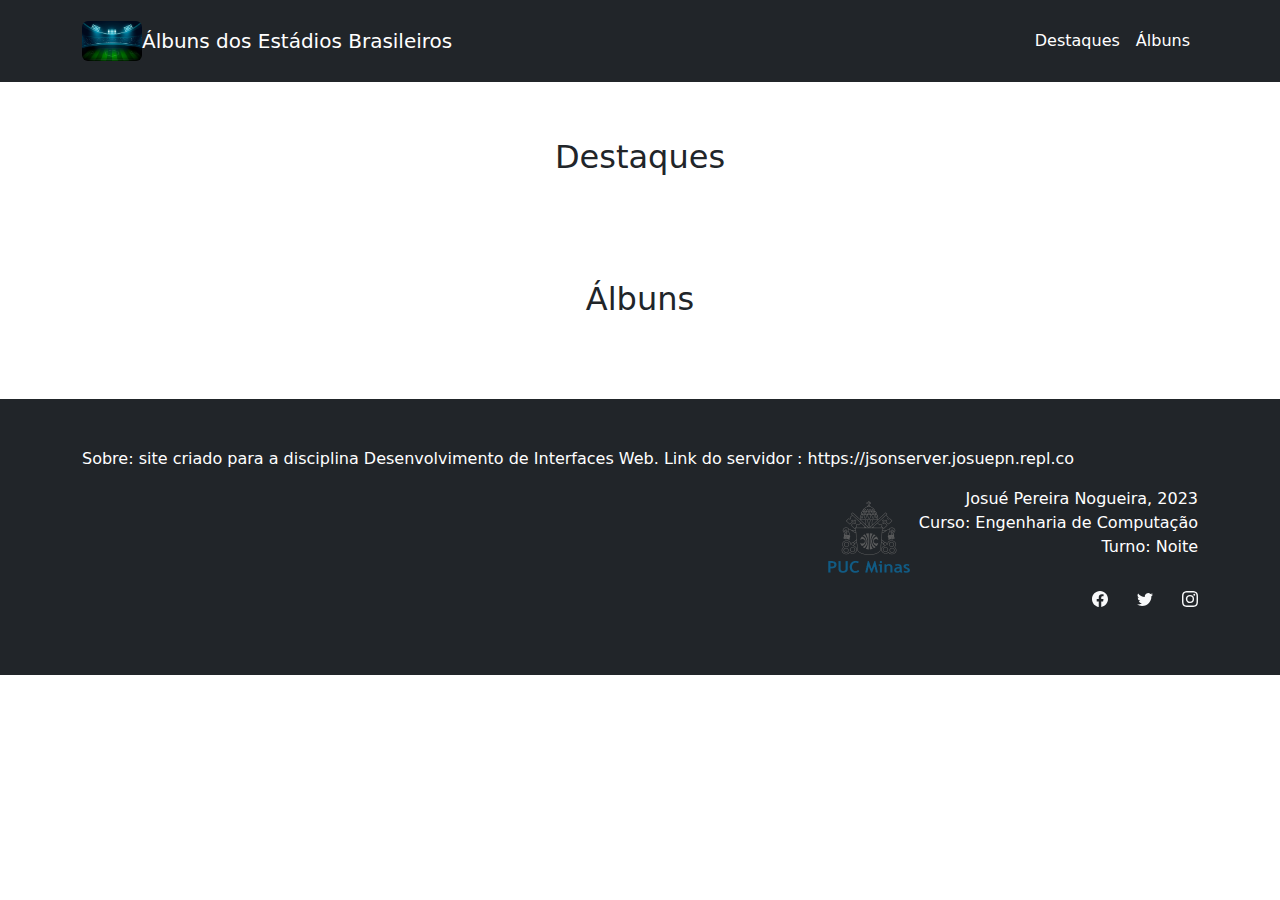
<file: index.html>
<!DOCTYPE html>
<html data-bs-theme="light" lang="en">

<head>
    <meta charset="utf-8">
    <meta name="viewport" content="width=device-width, initial-scale=1.0, shrink-to-fit=no">
    <title>Albuns dos Estádios</title>
    <link rel="stylesheet" href="assets/css/styles.css">
    <link rel="stylesheet" href="assets/bootstrap/css/bootstrap.min.css">
    <link rel="stylesheet" href="assets/css/Navbar-Centered-Brand-icons.css">
    <link rel="stylesheet" href="assets/css/Projects-Grid-images.css">
    <!-- jQuery -->
    <script src="https://code.jquery.com/jquery-3.6.4.min.js"></script>

</head>

<body>
    <nav class="navbar navbar-expand-md bg-dark py-3" data-bs-theme="dark">
        <div class="container"><a class="navbar-brand d-flex align-items-center" href="#"><img class="rounded img-fluid d-block w-4 fit-cover" style="height: 40px;" src="\assets\imagens\logo.jpg">
            <span class="text-start" style="margin-right: 2px;">Álbuns dos Estádios Brasileiros</span></a><button data-bs-toggle="collapse" class="navbar-toggler" data-bs-target="#navcol-5"><span class="visually-hidden">Toggle navigation</span><span class="navbar-toggler-icon"></span></button>
            <div class="collapse navbar-collapse" id="navcol-5">
                <ul class="navbar-nav ms-auto">
                    <li class="nav-item"><a class="nav-link active" href="#carousel-1">Destaques</a></li>
                    <li class="nav-item"><a class="nav-link active" href="#listaalbuns">Álbuns</a></li>
                </ul>
            </div>
        </div>
    </nav>

    <div id="carouselExampleCaptions" class="carousel slide" data-bs-ride="carousel">
        <div class="row mb-5">
            <div class="col-md-8 col-xl-6 text-center mx-auto">
                <h2></h2>
            </div>
        </div>
        <div class="row mb-5" id="carousel-1">
            <div class="col-md-8 col-xl-6 text-center mx-auto">
                <h2>Destaques</h2>
            </div>
        </div>
        <div class="carousel-indicators" id="carousel-indicators"></div>
        <div class="carousel-inner" id="carousel-inner"></div>
        <button class="carousel-control-prev" type="button" data-bs-target="#carouselExampleCaptions" data-bs-slide="prev">
            <span class="carousel-control-prev-icon" aria-hidden="true"></span>
            <span class="visually-hidden">Previous</span>
        </button>
        <button class="carousel-control-next" type="button" data-bs-target="#carouselExampleCaptions" data-bs-slide="next">
            <span class="carousel-control-next-icon" aria-hidden="true"></span>
            <span class="visually-hidden">Next</span>
        </button>
    </div>
    

    
    <div class="container py-4 py-xl-5" id="listaalbuns">
        <div class="row mb-5">
            <div class="col-md-8 col-xl-6 text-center mx-auto">
                <h2>Álbuns</h2>
            </div>
        </div>
        <div class="row gy-4 row-cols-1 row-cols-md-2 row-cols-xl-3" id="albuns-grid">
            
        </div>
    </div>
    
    <script src="assets/bootstrap/js/bootstrap.min.js"></script>

</body>

<footer class="text-center bg-dark" id="creditos">
    <div class="container text-white py-4 py-lg-5">
        <p class="text-start">Sobre: site criado para a disciplina Desenvolvimento de Interfaces Web. Link do servidor : https://jsonserver.josuepn.repl.co </p>
        <p class="text-end d-md-flex justify-content-md-end mb-0"><img class="rounded img-fluid d-block w-5 fit-cover" style="height: 100px;" src="\assets\imagens\logoPucMinas.png">Josué Pereira Nogueira, 2023<br>Curso: Engenharia de Computação<br>Turno: Noite</p>
        <ul class="list-inline text-end">
            <li class="list-inline-item me-4"><svg xmlns="http://www.w3.org/2000/svg" width="1em" height="1em" fill="currentColor" viewBox="0 0 16 16" class="bi bi-facebook text-end text-light">
                    <path d="M16 8.049c0-4.446-3.582-8.05-8-8.05C3.58 0-.002 3.603-.002 8.05c0 4.017 2.926 7.347 6.75 7.951v-5.625h-2.03V8.05H6.75V6.275c0-2.017 1.195-3.131 3.022-3.131.876 0 1.791.157 1.791.157v1.98h-1.009c-.993 0-1.303.621-1.303 1.258v1.51h2.218l-.354 2.326H9.25V16c3.824-.604 6.75-3.934 6.75-7.951z"></path>
                </svg></li>
            <li class="list-inline-item me-4"><svg xmlns="http://www.w3.org/2000/svg" width="1em" height="1em" fill="currentColor" viewBox="0 0 16 16" class="bi bi-twitter text-end text-light">
                    <path d="M5.026 15c6.038 0 9.341-5.003 9.341-9.334 0-.14 0-.282-.006-.422A6.685 6.685 0 0 0 16 3.542a6.658 6.658 0 0 1-1.889.518 3.301 3.301 0 0 0 1.447-1.817 6.533 6.533 0 0 1-2.087.793A3.286 3.286 0 0 0 7.875 6.03a9.325 9.325 0 0 1-6.767-3.429 3.289 3.289 0 0 0 1.018 4.382A3.323 3.323 0 0 1 .64 6.575v.045a3.288 3.288 0 0 0 2.632 3.218 3.203 3.203 0 0 1-.865.115 3.23 3.23 0 0 1-.614-.057 3.283 3.283 0 0 0 3.067 2.277A6.588 6.588 0 0 1 .78 13.58a6.32 6.32 0 0 1-.78-.045A9.344 9.344 0 0 0 5.026 15z"></path>
                </svg></li>
            <li class="list-inline-item"><svg xmlns="http://www.w3.org/2000/svg" width="1em" height="1em" fill="currentColor" viewBox="0 0 16 16" class="bi bi-instagram text-end text-light">
                    <path d="M8 0C5.829 0 5.556.01 4.703.048 3.85.088 3.269.222 2.76.42a3.917 3.917 0 0 0-1.417.923A3.927 3.927 0 0 0 .42 2.76C.222 3.268.087 3.85.048 4.7.01 5.555 0 5.827 0 8.001c0 2.172.01 2.444.048 3.297.04.852.174 1.433.372 1.942.205.526.478.972.923 1.417.444.445.89.719 1.416.923.51.198 1.09.333 1.942.372C5.555 15.99 5.827 16 8 16s2.444-.01 3.298-.048c.851-.04 1.434-.174 1.943-.372a3.916 3.916 0 0 0 1.416-.923c.445-.445.718-.891.923-1.417.197-.509.332-1.09.372-1.942C15.99 10.445 16 10.173 16 8s-.01-2.445-.048-3.299c-.04-.851-.175-1.433-.372-1.941a3.926 3.926 0 0 0-.923-1.417A3.911 3.911 0 0 0 13.24.42c-.51-.198-1.092-.333-1.943-.372C10.443.01 10.172 0 7.998 0h.003zm-.717 1.442h.718c2.136 0 2.389.007 3.232.046.78.035 1.204.166 1.486.275.373.145.64.319.92.599.28.28.453.546.598.92.11.281.24.705.275 1.485.039.843.047 1.096.047 3.231s-.008 2.389-.047 3.232c-.035.78-.166 1.203-.275 1.485a2.47 2.47 0 0 1-.599.919c-.28.28-.546.453-.92.598-.28.11-.704.24-1.485.276-.843.038-1.096.047-3.232.047s-2.39-.009-3.233-.047c-.78-.036-1.203-.166-1.485-.276a2.478 2.478 0 0 1-.92-.598 2.48 2.48 0 0 1-.6-.92c-.109-.281-.24-.705-.275-1.485-.038-.843-.046-1.096-.046-3.233 0-2.136.008-2.388.046-3.231.036-.78.166-1.204.276-1.486.145-.373.319-.64.599-.92.28-.28.546-.453.92-.598.282-.11.705-.24 1.485-.276.738-.034 1.024-.044 2.515-.045v.002zm4.988 1.328a.96.96 0 1 0 0 1.92.96.96 0 0 0 0-1.92zm-4.27 1.122a4.109 4.109 0 1 0 0 8.217 4.109 4.109 0 0 0 0-8.217zm0 1.441a2.667 2.667 0 1 1 0 5.334 2.667 2.667 0 0 1 0-5.334z"></path>
                </svg></li>
        </ul>
    </div>
</footer>

<script src="https://api.mapbox.com/mapbox-gl-js/v2.6.1/mapbox-gl.js"></script>
<link href="https://api.mapbox.com/mapbox-gl-js/v2.6.1/mapbox-gl.css" rel="stylesheet" />

<script>
    document.addEventListener('DOMContentLoaded', function () {
        // URL do JSON server
        var jsonServerUrl = 'https://33adda35-ca2c-4f4f-b470-3b113c114611-00-o4emyktf6pl0.riker.replit.dev';

        // Endpoint para obter dados dos destaques
        var destaquesEndpoint = jsonServerUrl + '/destaques';

        // Buscar dados dos destaques
        fetch(destaquesEndpoint)
            .then(response => response.json())
            .then(destaquesData => {
                var indicatorsContainer = document.getElementById('carousel-indicators');
                var innerContainer = document.getElementById('carousel-inner');

                destaquesData.forEach((destaque, index) => {
                    var isActive = index === 0 ? 'active' : '';

                    // Adicionar indicador
                    indicatorsContainer.innerHTML += `<button type="button" data-bs-target="#carouselExampleCaptions" data-bs-slide-to="${index}" class="${isActive}" aria-label="Slide ${index + 1}"></button>`;

                    // Adicionar item do carrossel
                    innerContainer.innerHTML += `
                        <div class="carousel-item ${isActive}" id="item${destaque.albumId}">
                            <img class="rounded img-fluid d-block w-100 fit-cover" style="height: 650px;" src="${destaque.coverImageUrl}" class="d-block w-100" alt="...">
                            <div class="carousel-caption d-none d-md-block">
                                <h5>${destaque.highlightText}</h5>
                            </div>
                        </div>
                    `;
                });
                // Função para destacar o slide correspondente ao álbum
                function destacarSlide(albumId) {
                    var slideIndex = albumId - 1; // Índice do slide é o ID do álbum menos 1
                    var carrosselElement = document.getElementById('carouselExampleCaptions');
                    
                    // Verificar se o índice é válido
                    if (slideIndex >= 0 && slideIndex < carrosselElement.children.length) {
                        var carrossel = new bootstrap.Carousel(carrosselElement);
                        carrossel.to(slideIndex); // Navegar para o slide correspondente
                    }
                }

            })
            
            .catch(error => console.error('Erro ao obter dados dos destaques:', error));
    });
</script>





<script>
    // Função para carregar e exibir álbuns
    async function carregarAlbuns() {
        try {
            const response = await fetch('https://33adda35-ca2c-4f4f-b470-3b113c114611-00-o4emyktf6pl0.riker.replit.dev/albuns');
            const albuns = await response.json();

            const albunsGrid = document.getElementById('albuns-grid');

            // Iterar sobre cada álbum e gerar HTML dinâmico
            albuns.forEach(album => {
                const albumHtml = `
                    <div class="col">
                        <div>
                            <img class="rounded img-fluid d-block w-100 fit-cover" style="height: 200px;" src="${album.coverImageUrl}">
                            <div class="py-4">
                                <h4>${album.title}</h4>
                                <p>${album.description}</p>
                                <a href="album.html?albumId=${album.id}">Acessar</a>
                            </div>
                        </div>
                    </div>
                `;

                // Adicionar o HTML do álbum ao grid
                albunsGrid.innerHTML += albumHtml;
            });
        } catch (error) {
            console.error('Erro ao carregar álbuns:', error);
        }
    }

    // Chamar a função para carregar e exibir álbuns quando a página carregar
    document.addEventListener('DOMContentLoaded', carregarAlbuns);

    // Função para ajustar o layout após o carregamento dos álbuns
    function ajustarLayout() {
        const rodape = document.getElementById('rodape');
        rodape.style.marginTop = '150px'; // Ajuste conforme necessário
    }

    // Chamar a função de ajuste após o carregamento dos álbuns
    window.addEventListener('load', ajustarLayout);
</script>
  
</div>

</html>
</file>
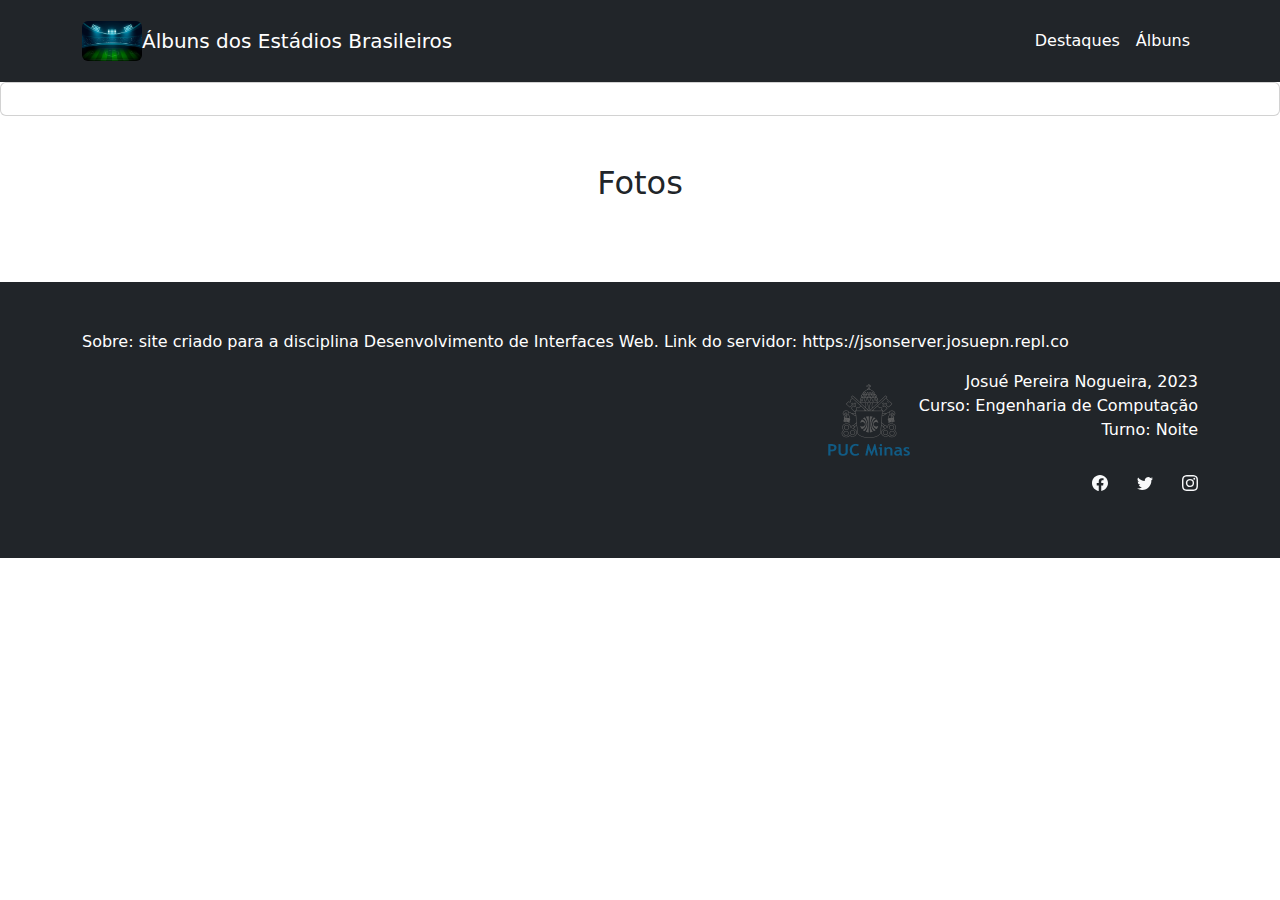
<file: album.html>
<!DOCTYPE html>
<html data-bs-theme="light" lang="en">

<head>
    <meta charset="utf-8">
    <meta name="viewport" content="width=device-width, initial-scale=1.0, shrink-to-fit=no">
    <title>Albuns dos Estádios</title>
    <link rel="stylesheet" href="assets/bootstrap/css/bootstrap.min.css">
    <link rel="stylesheet" href="assets/css/Navbar-Centered-Brand-icons.css">
    <link rel="stylesheet" href="assets/css/Projects-Grid-images.css">
    
    <!-- Bootstrap JS and dependencies -->
    <script src="https://code.jquery.com/jquery-3.3.1.slim.min.js" integrity="sha384-q8i/X+965DzO0rT7abK41JStQIAqVgRVzpbzo5smXKp4YfRvH+8abtTE1Pi6jizo" crossorigin="anonymous"></script>
    <script src="https://cdnjs.cloudflare.com/ajax/libs/popper.js/1.14.7/umd/popper.min.js" integrity="sha384-UO2eT0CpHqdSJQ6hJty5KVphtPhzWj9WO1clHTMGa3JDZwrnQq4sF86dIHNDz0W1" crossorigin="anonymous"></script>
    <script src="https://stackpath.bootstrapcdn.com/bootstrap/4.3.1/js/bootstrap.min.js" integrity="sha384-JjSmVgyd0p3pXB1rRibZUAYoIIy6OrQ6VrjIEaFf/nJGzIxFDsf4x0xIM+B07jRM" crossorigin="anonymous"></script>

    <!-- jQuery -->
    <script src="https://code.jquery.com/jquery-3.6.4.min.js"></script>

</head>

<body>
    <nav class="navbar navbar-expand-md bg-dark py-3" data-bs-theme="dark">
        <div class="container"><a class="navbar-brand d-flex align-items-center" href="index.html"><img class="rounded img-fluid d-block w-4 fit-cover" style="height: 40px;" src="\assets\imagens\logo.jpg">
            <span class="text-start" style="margin-right: 2px;">Álbuns dos Estádios Brasileiros</span></a><button data-bs-toggle="collapse" class="navbar-toggler" data-bs-target="#navcol-5"><span class="visually-hidden">Toggle navigation</span><span class="navbar-toggler-icon"></span></button>
            <div class="collapse navbar-collapse" id="navcol-5">
                <ul class="navbar-nav ms-auto">
                    <li class="nav-item"><a class="nav-link active" href="index.html#carousel-1">Destaques</a></li>
                    <li class="nav-item"><a class="nav-link active" href="index.html#listaalbuns">Álbuns</a></li>
                </ul>
            </div>
        </div>
    </nav>
    <div class="card">
        <div class="card-body"  id="album-details">
        </div>
    </div>
    <div class="container py-4 py-xl-5" id="listafotos">
        <div class="row mb-5">
            <div class="col-md-8 col-xl-6 text-center mx-auto">
                <h2>Fotos</h2>
            </div>
        </div>
        <div class="row gy-4 row-cols-1 row-cols-md-2 row-cols-xl-3">
        </div>
    </div>
    <footer class="text-center bg-dark" id="creditos">
        <div class="container text-white py-4 py-lg-5">
            <p class="text-start">Sobre: site criado para a disciplina Desenvolvimento de Interfaces Web. Link do servidor: https://jsonserver.josuepn.repl.co </p>
            <p class="text-end d-md-flex justify-content-md-end mb-0"><img class="rounded img-fluid d-block w-5 fit-cover" style="height: 100px;" src="\assets\imagens\logoPucMinas.png">Josué Pereira Nogueira, 2023<br>Curso: Engenharia de Computação<br>Turno: Noite</p>
            <ul class="list-inline text-end">
                <li class="list-inline-item me-4"><svg xmlns="http://www.w3.org/2000/svg" width="1em" height="1em" fill="currentColor" viewBox="0 0 16 16" class="bi bi-facebook text-end text-light">
                        <path d="M16 8.049c0-4.446-3.582-8.05-8-8.05C3.58 0-.002 3.603-.002 8.05c0 4.017 2.926 7.347 6.75 7.951v-5.625h-2.03V8.05H6.75V6.275c0-2.017 1.195-3.131 3.022-3.131.876 0 1.791.157 1.791.157v1.98h-1.009c-.993 0-1.303.621-1.303 1.258v1.51h2.218l-.354 2.326H9.25V16c3.824-.604 6.75-3.934 6.75-7.951z"></path>
                    </svg></li>
                <li class="list-inline-item me-4"><svg xmlns="http://www.w3.org/2000/svg" width="1em" height="1em" fill="currentColor" viewBox="0 0 16 16" class="bi bi-twitter text-end text-light">
                        <path d="M5.026 15c6.038 0 9.341-5.003 9.341-9.334 0-.14 0-.282-.006-.422A6.685 6.685 0 0 0 16 3.542a6.658 6.658 0 0 1-1.889.518 3.301 3.301 0 0 0 1.447-1.817 6.533 6.533 0 0 1-2.087.793A3.286 3.286 0 0 0 7.875 6.03a9.325 9.325 0 0 1-6.767-3.429 3.289 3.289 0 0 0 1.018 4.382A3.323 3.323 0 0 1 .64 6.575v.045a3.288 3.288 0 0 0 2.632 3.218 3.203 3.203 0 0 1-.865.115 3.23 3.23 0 0 1-.614-.057 3.283 3.283 0 0 0 3.067 2.277A6.588 6.588 0 0 1 .78 13.58a6.32 6.32 0 0 1-.78-.045A9.344 9.344 0 0 0 5.026 15z"></path>
                    </svg></li>
                <li class="list-inline-item"><svg xmlns="http://www.w3.org/2000/svg" width="1em" height="1em" fill="currentColor" viewBox="0 0 16 16" class="bi bi-instagram text-end text-light">
                        <path d="M8 0C5.829 0 5.556.01 4.703.048 3.85.088 3.269.222 2.76.42a3.917 3.917 0 0 0-1.417.923A3.927 3.927 0 0 0 .42 2.76C.222 3.268.087 3.85.048 4.7.01 5.555 0 5.827 0 8.001c0 2.172.01 2.444.048 3.297.04.852.174 1.433.372 1.942.205.526.478.972.923 1.417.444.445.89.719 1.416.923.51.198 1.09.333 1.942.372C5.555 15.99 5.827 16 8 16s2.444-.01 3.298-.048c.851-.04 1.434-.174 1.943-.372a3.916 3.916 0 0 0 1.416-.923c.445-.445.718-.891.923-1.417.197-.509.332-1.09.372-1.942C15.99 10.445 16 10.173 16 8s-.01-2.445-.048-3.299c-.04-.851-.175-1.433-.372-1.941a3.926 3.926 0 0 0-.923-1.417A3.911 3.911 0 0 0 13.24.42c-.51-.198-1.092-.333-1.943-.372C10.443.01 10.172 0 7.998 0h.003zm-.717 1.442h.718c2.136 0 2.389.007 3.232.046.78.035 1.204.166 1.486.275.373.145.64.319.92.599.28.28.453.546.598.92.11.281.24.705.275 1.485.039.843.047 1.096.047 3.231s-.008 2.389-.047 3.232c-.035.78-.166 1.203-.275 1.485a2.47 2.47 0 0 1-.599.919c-.28.28-.546.453-.92.598-.28.11-.704.24-1.485.276-.843.038-1.096.047-3.232.047s-2.39-.009-3.233-.047c-.78-.036-1.203-.166-1.485-.276a2.478 2.478 0 0 1-.92-.598 2.48 2.48 0 0 1-.6-.92c-.109-.281-.24-.705-.275-1.485-.038-.843-.046-1.096-.046-3.233 0-2.136.008-2.388.046-3.231.036-.78.166-1.204.276-1.486.145-.373.319-.64.599-.92.28-.28.546-.453.92-.598.282-.11.705-.24 1.485-.276.738-.034 1.024-.044 2.515-.045v.002zm4.988 1.328a.96.96 0 1 0 0 1.92.96.96 0 0 0 0-1.92zm-4.27 1.122a4.109 4.109 0 1 0 0 8.217 4.109 4.109 0 0 0 0-8.217zm0 1.441a2.667 2.667 0 1 1 0 5.334 2.667 2.667 0 0 1 0-5.334z"></path>
                    </svg></li>
            </ul>
        </div>
    </footer>
    <script src="assets/bootstrap/js/bootstrap.min.js"></script>
    <script src="scripts/album.js"></script>

    <script>
        document.addEventListener('DOMContentLoaded', function () {
            
            // Função para ativar o slide correspondente ao álbum
            function activateSlide(albumId) {
                // Encontrar o índice do slide com base no albumId
                var index = albumId - 1;

                // Ativar o slide correspondente
                $('#carouselExampleCaptions').carousel(index);
            }
            
            // Função para obter parâmetros da URL
            function getParameterByName(name, url) {
                if (!url) url = window.location.href;
                name = name.replace(/[\[\]]/g, "\\$&");
                var regex = new RegExp("[?&]" + name + "(=([^&#]*)|&|#|$)"),
                    results = regex.exec(url);
                if (!results) return null;
                if (!results[2]) return '';
                return decodeURIComponent(results[2].replace(/\+/g, " "));
            }

            // Obter o albumId da URL
            var albumId = getParameterByName('albumId');

            // URL do JSON Server 
            var jsonServerUrl = 'https://33adda35-ca2c-4f4f-b470-3b113c114611-00-o4emyktf6pl0.riker.replit.dev';

            // Endpoint para obter dados do álbum
            var albumEndpoint = jsonServerUrl + '/albuns/' + albumId;

            // Endpoint para obter fotos do álbum
            var fotosEndpoint = jsonServerUrl + '/fotos?albumId=' + albumId;

            // Buscar dados do álbum
            fetch(albumEndpoint)
                .then(response => response.json())
                .then(albumData => {
                    // Dados do álbum para preencher as seções correspondentes
                    document.getElementById('album-details').innerHTML = `
                        <h4 class="card-title">${albumData.title}</h4>
                        <h6 class="text-muted card-subtitle mb-2"></h6><img width="390" height="240" src="${albumData.coverImageUrl}">  
                        <p class="card-text"></p>
                        <p class="card-text">Descrição: ${albumData.description}<br>Localização: ${albumData.location.latitude}, ${albumData.location.longitude} <br>Data de Registro: ${albumData.date}</p>
                        <a class="card-link" href="index.html#carouselExampleCaptions" onclick="activateSlide(${albumId});">Destacar</a>
                        <a class="card-link" href="#"></a>
                    `;
                })
                .catch(error => console.error('Erro ao obter dados do álbum:', error));

            // Buscar fotos do álbum
            fetch(fotosEndpoint)
                .then(response => response.json())
                .then(fotosData => {
                    // Dados das fotos para preencher a seção de fotos
                    var fotosGrid = document.getElementById('listafotos');

                    var x = ''
                    x += '<div class="row gy-4 row-cols-1 row-cols-md-2 row-cols-xl-3">';
                    fotosData.forEach((foto, index) => {



                        x += `
                            <div class="col">
                                <div>
                                    <img class="rounded img-fluid d-block w-100 fit-cover" style="height: 200px;" src="${foto.imageUrl}">
                                    <div class="py-4">
                                        <p>${foto.description}</p>
                                        <a href="#" class="btn btn-primary abrirPopUp" data-toggle="modal" data-target="#popUp" data-slide-to="${index}">Detalhes</a>
                                    </div>
                                </div>
                            </div>
                        `;
                    });

                    x += '</div>';
                    fotosGrid.innerHTML += x;

                    // Criar o pop-up com carrossel
                    var carrosselHtml = `
                        <div class="modal fade" id="popUp" tabindex="-1" role="dialog" aria-labelledby="popUpLabel" aria-hidden="true">
                            <div class="modal-dialog modal-dialog-centered modal-lg" role="document">
                                <div class="modal-content">
                                    <div class="modal-header">
                                        <h5 class="modal-title" id="popUpLabel">Fotos do Álbum</h5>
                                        
                                    </div>
                                    <div class="modal-body">
                                        <div id="carrossel" class="carousel slide" data-ride="carousel">
                                            <div class="carousel-inner">
                    `;

                    fotosData.forEach((foto, index) => {
                        carrosselHtml += `
                            <div class="carousel-item ${index === 0 ? 'active' : ''}">
                                <img class="d-block w-100" src="${foto.imageUrl}" alt="${foto.description}">
                                <div class="carousel-caption d-none d-md-block">
                                    <p>${foto.description}</p>
                                </div>
                            </div>
                        `;
                    });

                    
                    carrosselHtml += `
                                        </div>
                                        <a class="carousel-control-prev" href="#carrossel" role="button" data-slide="prev">
                                            <span class="carousel-control-prev-icon" aria-hidden="true"></span>
                                            <span class="sr-only">Anterior</span>
                                        </a>
                                        <a class="carousel-control-next" href="#carrossel" role="button" data-slide="next">
                                            <span class="carousel-control-next-icon" aria-hidden="true"></span>
                                            <span class="sr-only">Próximo</span>
                                        </a>
                                    </div>
                                    <div class="modal-footer">
                                        <small class="text-muted">Pressione ESC ou clique fora da foto para fechar</small>
                                    </div>
                                </div>
                            </div>
                        </div>
                    `;

                    document.body.insertAdjacentHTML('beforeend', carrosselHtml);

                    // Evento para abrir o pop-up
                    var abrirPopUpBtns = document.querySelectorAll('.abrirPopUp');
                    abrirPopUpBtns.forEach(btn => {
                        btn.addEventListener('click', function (event) {
                            event.preventDefault();
                            $('#popUp').modal('show');
                            var slideIndex = parseInt(this.getAttribute('data-slide-to'));
                            $('#carrossel').carousel(slideIndex);
                        });
                    });
                    
                })
                .catch(error => console.error('Erro ao obter dados das fotos:', error));

                    
        });
    
    </script>
    
</body>

</html>
</file>
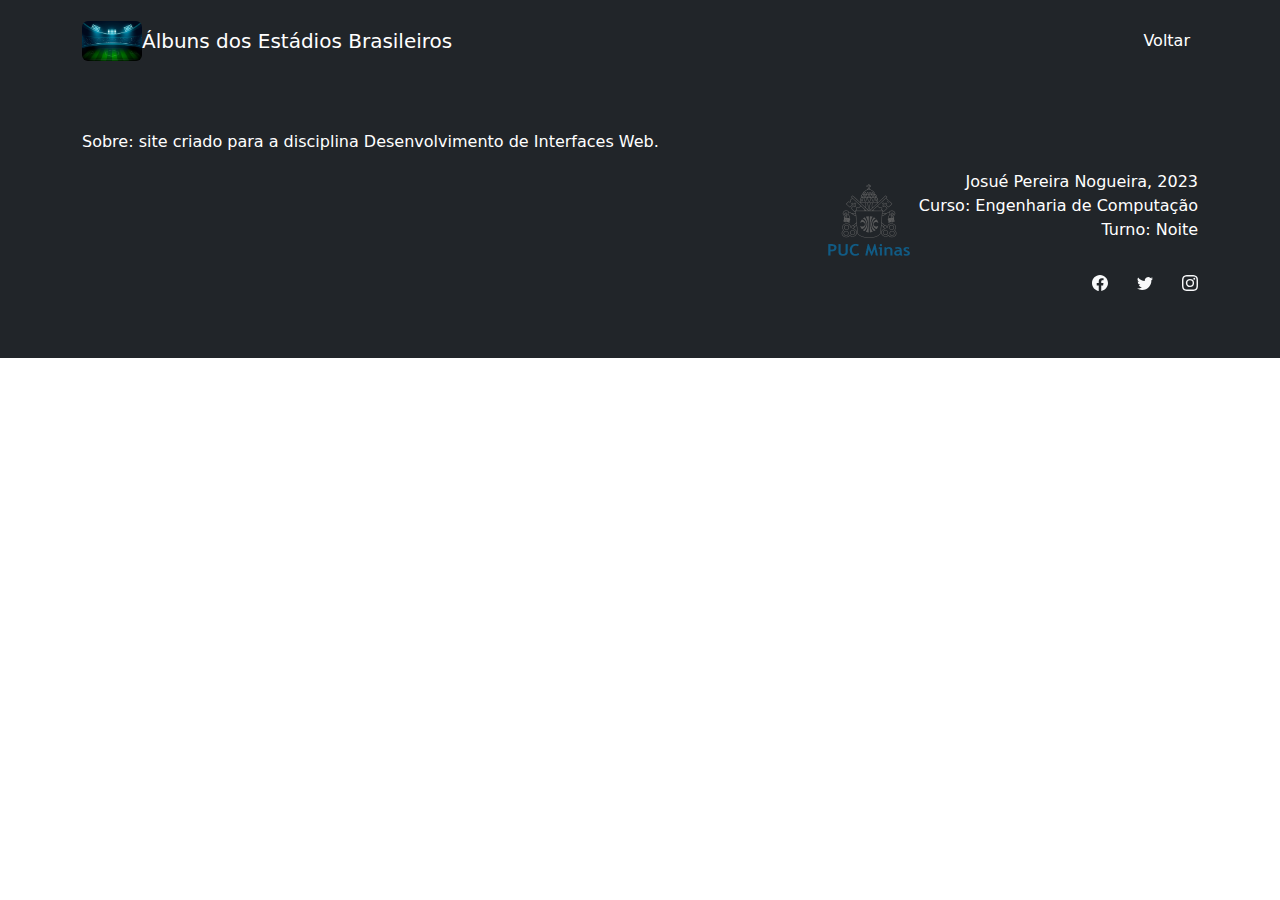
<file: item.html>
<!DOCTYPE html>
<html data-bs-theme="light" lang="en">

<head>
    <meta charset="utf-8">
    <meta name="viewport" content="width=device-width, initial-scale=1.0, shrink-to-fit=no">
    <title>Albuns dos Estádios</title>
    <link rel="stylesheet" href="assets/bootstrap/css/bootstrap.min.css">
    <link rel="stylesheet" href="assets/css/Navbar-Centered-Brand-icons.css">
    <link rel="stylesheet" href="assets/css/Projects-Grid-images.css">
</head>

<body>
    <nav class="navbar navbar-expand-md bg-dark py-3" data-bs-theme="dark">
        <div class="container"><a class="navbar-brand d-flex align-items-center" href="index.html"><img class="rounded img-fluid d-block w-4 fit-cover" style="height: 40px;" src="\assets\imagens\logo.jpg">
            <span class="text-start" style="margin-right: 2px;">Álbuns dos Estádios Brasileiros</span></a><button data-bs-toggle="collapse" class="navbar-toggler" data-bs-target="#navcol-5"><span class="visually-hidden">Toggle navigation</span><span class="navbar-toggler-icon"></span></button>
            <div class="collapse navbar-collapse" id="navcol-5">
                <ul class="navbar-nav ms-auto">
                    <li class="nav-item"><a class="nav-link active" href="album.html">Voltar</a></li>
                </ul>
            </div>
        </div>
    </nav>
    <!--<div id="carouselExampleCaptions" class="carousel slide" data-bs-ride="carousel">
        <div class="carousel-indicators">
          <button type="button" data-bs-target="#carouselExampleCaptions" data-bs-slide-to="0" class="active" aria-current="true" aria-label="Slide 1"></button>
          <button type="button" data-bs-target="#carouselExampleCaptions" data-bs-slide-to="1" aria-label="Slide 2"></button>
          <button type="button" data-bs-target="#carouselExampleCaptions" data-bs-slide-to="2" aria-label="Slide 3"></button>
          <button type="button" data-bs-target="#carouselExampleCaptions" data-bs-slide-to="3" aria-label="Slide 4"></button>
          <button type="button" data-bs-target="#carouselExampleCaptions" data-bs-slide-to="4" aria-label="Slide 5"></button>
          <button type="button" data-bs-target="#carouselExampleCaptions" data-bs-slide-to="5" aria-label="Slide 6"></button>
        </div>
        <div class="carousel-inner">
          <div class="carousel-item active" id="item1"> 
            <img class="rounded img-fluid d-block w-100 fit-cover" style="height: 600px;" src="assets\imagens\arenadogremio\gremio2.jpg" class="d-block w-100" alt="...">
            <div class="carousel-caption d-none d-md-block">
              <h5>Imagem 1</h5>
              <p>Foto aérea mostrando o estacionamento</p>
            </div>
          </div>
          <div class="carousel-item" id="item2">
            <img class="rounded img-fluid d-block w-100 fit-cover" style="height: 600px;" src="assets\imagens\arenadogremio\gremio1.jpg" class="d-block w-100" alt="...">
            <div class="carousel-caption d-none d-md-block">
              <h5>Imagem 2</h5>
              <p>Visão lateral da arquibancada</p>
            </div>
          </div>
          <div class="carousel-item" id="item3">
            <img class="rounded img-fluid d-block w-100 fit-cover" style="height: 600px;" src="assets\imagens\arenadogremio\gremio3.jpg" class="d-block w-100" alt="...">
            <div class="carousel-caption d-none d-md-block">
              <h5>Imagem 3</h5>
              <p>Fachada do estádio e bandeira do Grêmio</p>
            </div>
          </div>
          <div class="carousel-item" id="item4">
            <img class="rounded img-fluid d-block w-100 fit-cover" style="height: 600px;" src="assets\imagens\arenadogremio\gremio4.jpeg" class="d-block w-100" alt="...">
            <div class="carousel-caption d-none d-md-block">
              <h5>Imagem 4</h5>
              <p>Vista aérea mostrando um pouco do interior</p>
            </div>
          </div>
          <div class="carousel-item" id="item5">
            <img class="rounded img-fluid d-block w-100 fit-cover" style="height: 600px;" src="assets\imagens\arenadogremio\gremio5.jpg" class="d-block w-100" alt="...">
            <div class="carousel-caption d-none d-md-block">
              <h5>Imagem 5</h5>
              <p>Foto aérea mostrando os arredores do estádio</p>
            </div>
          </div>
          <div class="carousel-item" id="item6">
            <img class="rounded img-fluid d-block w-100 fit-cover" style="height: 600px;" src="assets\imagens\arenadogremio\gremio6.jpg" class="d-block w-100" alt="...">
            <div class="carousel-caption d-none d-md-block">
              <h5>Imagem 6</h5>
              <p>Acesso ao estádio</p>
            </div>
          </div>
        </div>
        <button class="carousel-control-prev" type="button" data-bs-target="#carouselExampleCaptions" data-bs-slide="prev">
            <span class="carousel-control-prev-icon" aria-hidden="true"></span>
            <span class="visually-hidden">Previous</span>
        </button>
        <button class="carousel-control-next" type="button" data-bs-target="#carouselExampleCaptions" data-bs-slide="next">
            <span class="carousel-control-next-icon" aria-hidden="true"></span>
            <span class="visually-hidden">Next</span>
        </button>
      </div>-->




    <footer class="text-center bg-dark" id="creditos">
        <div class="container text-white py-4 py-lg-5">
            <p class="text-start">Sobre: site criado para a disciplina Desenvolvimento de Interfaces Web.</p>
            <p class="text-end d-md-flex justify-content-md-end mb-0"><img class="rounded img-fluid d-block w-5 fit-cover" style="height: 100px;" src="\assets\imagens\logoPucMinas.png">Josué Pereira Nogueira, 2023<br>Curso: Engenharia de Computação<br>Turno: Noite</p>
            <ul class="list-inline text-end">
                <li class="list-inline-item me-4"><svg xmlns="http://www.w3.org/2000/svg" width="1em" height="1em" fill="currentColor" viewBox="0 0 16 16" class="bi bi-facebook text-end text-light">
                        <path d="M16 8.049c0-4.446-3.582-8.05-8-8.05C3.58 0-.002 3.603-.002 8.05c0 4.017 2.926 7.347 6.75 7.951v-5.625h-2.03V8.05H6.75V6.275c0-2.017 1.195-3.131 3.022-3.131.876 0 1.791.157 1.791.157v1.98h-1.009c-.993 0-1.303.621-1.303 1.258v1.51h2.218l-.354 2.326H9.25V16c3.824-.604 6.75-3.934 6.75-7.951z"></path>
                    </svg></li>
                <li class="list-inline-item me-4"><svg xmlns="http://www.w3.org/2000/svg" width="1em" height="1em" fill="currentColor" viewBox="0 0 16 16" class="bi bi-twitter text-end text-light">
                        <path d="M5.026 15c6.038 0 9.341-5.003 9.341-9.334 0-.14 0-.282-.006-.422A6.685 6.685 0 0 0 16 3.542a6.658 6.658 0 0 1-1.889.518 3.301 3.301 0 0 0 1.447-1.817 6.533 6.533 0 0 1-2.087.793A3.286 3.286 0 0 0 7.875 6.03a9.325 9.325 0 0 1-6.767-3.429 3.289 3.289 0 0 0 1.018 4.382A3.323 3.323 0 0 1 .64 6.575v.045a3.288 3.288 0 0 0 2.632 3.218 3.203 3.203 0 0 1-.865.115 3.23 3.23 0 0 1-.614-.057 3.283 3.283 0 0 0 3.067 2.277A6.588 6.588 0 0 1 .78 13.58a6.32 6.32 0 0 1-.78-.045A9.344 9.344 0 0 0 5.026 15z"></path>
                    </svg></li>
                <li class="list-inline-item"><svg xmlns="http://www.w3.org/2000/svg" width="1em" height="1em" fill="currentColor" viewBox="0 0 16 16" class="bi bi-instagram text-end text-light">
                        <path d="M8 0C5.829 0 5.556.01 4.703.048 3.85.088 3.269.222 2.76.42a3.917 3.917 0 0 0-1.417.923A3.927 3.927 0 0 0 .42 2.76C.222 3.268.087 3.85.048 4.7.01 5.555 0 5.827 0 8.001c0 2.172.01 2.444.048 3.297.04.852.174 1.433.372 1.942.205.526.478.972.923 1.417.444.445.89.719 1.416.923.51.198 1.09.333 1.942.372C5.555 15.99 5.827 16 8 16s2.444-.01 3.298-.048c.851-.04 1.434-.174 1.943-.372a3.916 3.916 0 0 0 1.416-.923c.445-.445.718-.891.923-1.417.197-.509.332-1.09.372-1.942C15.99 10.445 16 10.173 16 8s-.01-2.445-.048-3.299c-.04-.851-.175-1.433-.372-1.941a3.926 3.926 0 0 0-.923-1.417A3.911 3.911 0 0 0 13.24.42c-.51-.198-1.092-.333-1.943-.372C10.443.01 10.172 0 7.998 0h.003zm-.717 1.442h.718c2.136 0 2.389.007 3.232.046.78.035 1.204.166 1.486.275.373.145.64.319.92.599.28.28.453.546.598.92.11.281.24.705.275 1.485.039.843.047 1.096.047 3.231s-.008 2.389-.047 3.232c-.035.78-.166 1.203-.275 1.485a2.47 2.47 0 0 1-.599.919c-.28.28-.546.453-.92.598-.28.11-.704.24-1.485.276-.843.038-1.096.047-3.232.047s-2.39-.009-3.233-.047c-.78-.036-1.203-.166-1.485-.276a2.478 2.478 0 0 1-.92-.598 2.48 2.48 0 0 1-.6-.92c-.109-.281-.24-.705-.275-1.485-.038-.843-.046-1.096-.046-3.233 0-2.136.008-2.388.046-3.231.036-.78.166-1.204.276-1.486.145-.373.319-.64.599-.92.28-.28.546-.453.92-.598.282-.11.705-.24 1.485-.276.738-.034 1.024-.044 2.515-.045v.002zm4.988 1.328a.96.96 0 1 0 0 1.92.96.96 0 0 0 0-1.92zm-4.27 1.122a4.109 4.109 0 1 0 0 8.217 4.109 4.109 0 0 0 0-8.217zm0 1.441a2.667 2.667 0 1 1 0 5.334 2.667 2.667 0 0 1 0-5.334z"></path>
                    </svg></li>
            </ul>
        </div>
    </footer>
    <script src="assets/bootstrap/js/bootstrap.min.js"></script>
</body>

</html>
</file>
<file: assets/css/styles.css>
#mapa {
    width: 100%; /* Ocupa 100% da largura da tela */
    height: 400px; /* Ajuste a altura conforme necessário */
    margin: 0 auto; /* Centraliza horizontalmente */
}
</file>
<file: assets/css/Navbar-Centered-Brand-icons.css>
.bs-icon {
  --bs-icon-size: .75rem;
  display: flex;
  flex-shrink: 0;
  justify-content: center;
  align-items: center;
  font-size: var(--bs-icon-size);
  width: calc(var(--bs-icon-size) * 2);
  height: calc(var(--bs-icon-size) * 2);
  color: var(--bs-primary);
}

.bs-icon-xs {
  --bs-icon-size: 1rem;
  width: calc(var(--bs-icon-size) * 1.5);
  height: calc(var(--bs-icon-size) * 1.5);
}

.bs-icon-sm {
  --bs-icon-size: 1rem;
}

.bs-icon-md {
  --bs-icon-size: 1.5rem;
}

.bs-icon-lg {
  --bs-icon-size: 2rem;
}

.bs-icon-xl {
  --bs-icon-size: 2.5rem;
}

.bs-icon.bs-icon-primary {
  color: var(--bs-white);
  background: var(--bs-primary);
}

.bs-icon.bs-icon-primary-light {
  color: var(--bs-primary);
  background: rgba(var(--bs-primary-rgb), .2);
}

.bs-icon.bs-icon-semi-white {
  color: var(--bs-primary);
  background: rgba(255, 255, 255, .5);
}

.bs-icon.bs-icon-rounded {
  border-radius: .5rem;
}

.bs-icon.bs-icon-circle {
  border-radius: 50%;
}
</file>
<file: assets/css/Projects-Grid-images.css>
.fit-cover {
  object-fit: cover;
}
</file>
